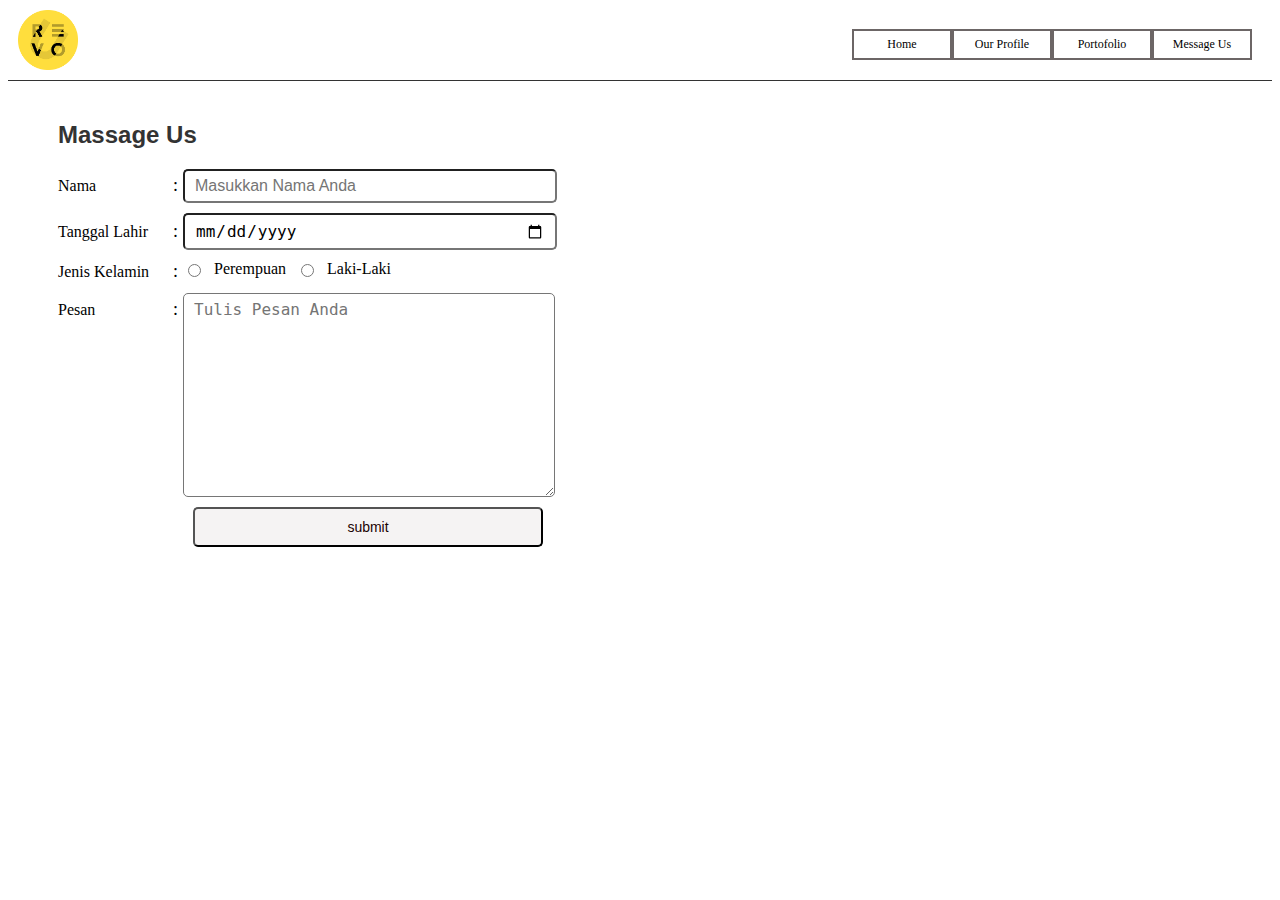
<file: Massage Us/contact.html>
<!DOCTYPE html>
<html lang="en">
<head>
    <meta charset="UTF-8">
    <meta name="viewport" content="width=device-width, initial-scale=1.0">
    <title>contact us</title>
    <link rel="stylesheet" href="../Massage Us\style.css">
</head>

<body>
    <a href="../index.html">
        <img src="../Assets/RevoU Logo.png" alt="RevoU Logo" class="logo">
    </a>
    <nav class="menu">
    <a href="../index.html">Home</a>
    <a href="../Our Profile/Our.html">Our Profile</a>
    <a href="../Portofolio\Port.html">Portofolio</a>
    <a href="../Massage Us/contact.html">Message Us</a>
    </nav>
    <hr class="garis"/>
    <h1 id="C">Massage Us</h1>
    <form>
    <div class="form-row">
        <label for="nama">Nama</label>
        <span>:</span>
        <input type="text" name="nama" id="nama" placeholder="Masukkan Nama Anda"><br/>
    </div>
    <div class="form-row">
        <label for="tanggal lahir">Tanggal Lahir</label>
        <span>:</span>
        <input type="date" name="tanggal lahir" id="tanggal" placeholder="tanggal lahir"><br/>
    </div>
    <div class="form-row">
                    <label>Jenis Kelamin</label>
                    <span>:</span>
        <div class="radio-group">
                    <input type="radio" id="Jenis" value="perempuan" name="Jenis Kelamin">Perempuan
                    <input type="radio" id="Jenis" value="laki-laki" name="Jenis Kelamin">Laki-Laki
                <br/>
            
        </div>
    </div>
    <div class="form-row">
            <label class="pesan">Pesan</label>
            <span>:</span>
                <textarea name="pesan" id="pesan" cols="10" rows="10" placeholder="Tulis Pesan Anda"></textarea><br/>
    </div>

    </div>
    <div class="form-row">
        <input type="submit" value="submit" id="Kirim"/>
    </div>
    </form>
</html>
</file>
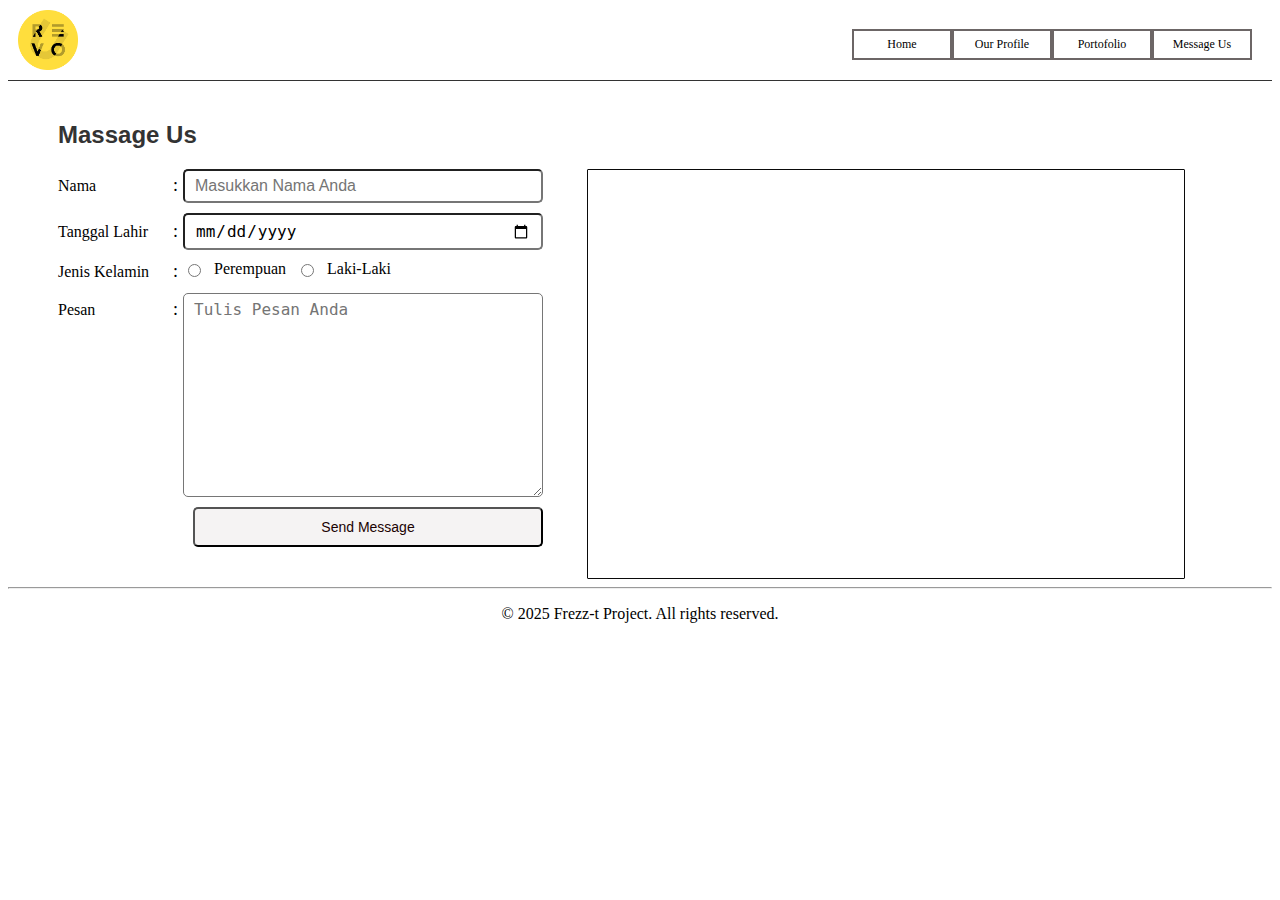
<file: MessageUs/contact.html>
<!DOCTYPE html>
<html lang="en">
<head>
    <meta charset="UTF-8">
    <meta name="viewport" content="width=device-width, initial-scale=1.0">
    <title>contact us</title>
    <link rel="stylesheet" href="../MessageUs\style.css">
</head>

<body>
    <a href="../index.html">
        <img src="../Assets/RevoU Logo.png" alt="RevoU Logo" class="logo">
    </a>
    <nav class="menu">
    <a href="../index.html">Home</a>
    <a href="../Our Profile/Our.html">Our Profile</a>
    <a href="../Portofolio\Port.html">Portofolio</a>
    <a href="../MessageUs/contact.html">Message Us</a>
    </nav>
    <hr class="garis"/>
    <h1 id="C">Massage Us</h1>

    <div class="container">
  <div class="form-section">
        <form>
            <div class="form-row">
                <label for="name-input">Nama</label>
                <span>:</span>
                <input type="text" id="name-input" placeholder="Masukkan Nama Anda"><br/>
            </div>
             <div class="form-row">
                <label for="tanggal">Tanggal Lahir</label>
                <span>:</span>
                <input type="date" name="tanggal lahir" id="tanggal" placeholder="tanggal lahir"><br/>
            </div>
             <div class="form-row">
                    <label>Jenis Kelamin</label>
                    <span>:</span>
                        <div class="radio-group">
                            <input type="radio" id="perempuan" value="Perempuan" name="gender">Perempuan
                            <input type="radio" id="laki-laki" value="Laki-Laki" name="gender">Laki-Laki
                <br/>
            
             </div>
            </div>
            <div class="form-row">
                <label class="pesan">Pesan</label>
                <span>:</span>
                <textarea name="pesan" id="pesan" cols="10" rows="10" placeholder="Tulis Pesan Anda"></textarea><br/>
            </div>
            <div class="form-row">
                 <button type="button" onclick="validateForm();" id="Kirim">Send Message</button>
            </div>
        </form>
        </div>

    <div class="output-section">
        <p id="output"></p>
    </div>
    </div>
</body>
        <hr/>
    <footer class="text-center">
        <p>&copy; 2025 Frezz-t Project. All rights reserved.</p>
    </footer>
    <script src="../Massage Us/script.js"></script>
</html>
</file>
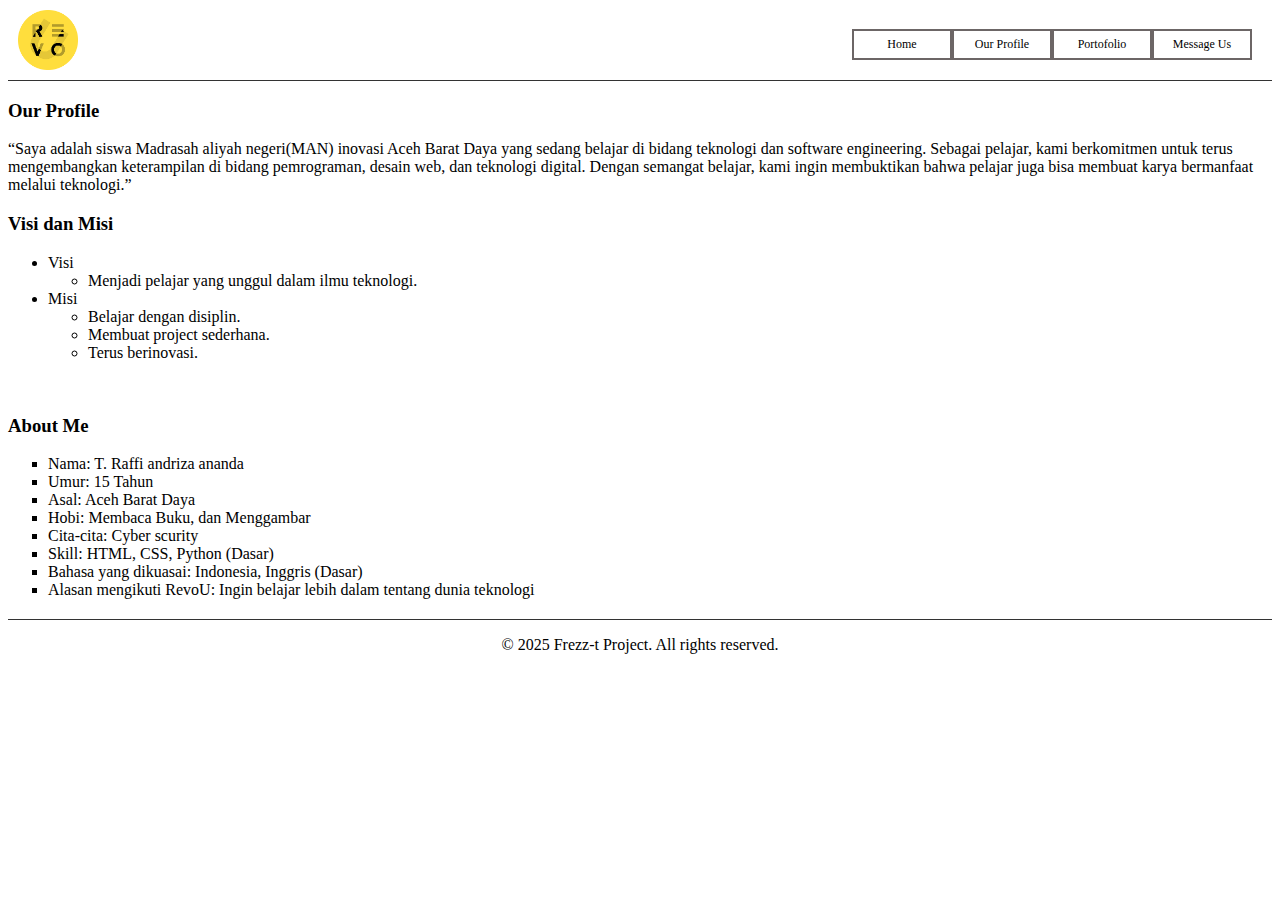
<file: Our Profile/Our.html>
<!DOCTYPE html>
<html lang="en">
<head>
    <meta charset="UTF-8">
    <meta name="viewport" content="width=device-width, initial-scale=1.0">
    <title>Our Profie</title>
    
    <link rel="stylesheet" href="../Our Profile/style.css">
    
</head>
<body>
    <a href="../index.html">
        <img src="../Assets/RevoU Logo.png" alt="RevoU Logo" class="logo">
    </a>
    <nav class="menu">
    <a href="../index.html">Home</a>
    <a href="../Our Profile/Our.html">Our Profile</a>
    <a href="../Portofolio\Port.html">Portofolio</a>
    <a href="../MessageUs/contact.html">Message Us</a>
    </nav>
<hr class="garis"/>
    <h3>Our Profile</h3>
    <p>“Saya adalah siswa Madrasah aliyah negeri(MAN) inovasi Aceh Barat Daya yang sedang belajar di bidang teknologi dan software engineering. Sebagai pelajar, kami berkomitmen untuk terus mengembangkan keterampilan di bidang pemrograman, desain web, dan teknologi digital. Dengan semangat belajar, kami ingin membuktikan bahwa pelajar juga bisa membuat karya bermanfaat melalui teknologi.”</p>
    <h3>Visi dan Misi</h3>
    <ul>
        <li>Visi</li>
            <ul>
                <li>Menjadi pelajar yang unggul dalam ilmu teknologi.</li>
            </ul>
        <li>Misi</li>
            <ul>
                <li>Belajar dengan disiplin.</li>
                <li>Membuat project sederhana.</li>
                <li>Terus berinovasi.</li>
            </ul>
    </ul>   
<br/>
    <h3>About Me</h3>

        <ul type="square">
            <li>Nama: T. Raffi andriza ananda</li>
            <li>Umur: 15 Tahun</li>
            <li>Asal: Aceh Barat Daya</li>
            <li>Hobi: Membaca Buku, dan Menggambar</li>
            <li>Cita-cita: Cyber scurity</li>
            <li>Skill: HTML, CSS, Python (Dasar)</li>
            <li>Bahasa yang dikuasai: Indonesia, Inggris (Dasar)</li>
            <li>Alasan mengikuti RevoU: Ingin belajar lebih dalam tentang dunia teknologi
        </ul>
        <hr class="garis"/>
    <footer class="text-center">
        <p>&copy; 2025 Frezz-t Project. All rights reserved.</p>
    </footer>
</body>
</html>
</file>
<file: Our Profile/style.css>
.logo {
    position: absolute;
    top: 10px;
    width: 60px; /* Atur sesuai kebutuhan */
    z-index: 10;
    margin-bottom : 20px;
    margin-top: 0px;
    margin-right: 6px;
    margin-left: 10px;

}
.garis {
    border: 1px;
    height: 1px;
    background: hsl(0, 0%, 20%);
    margin-top: 20px;
}
#C {
    text-align: auto;
    font-family: 'Arial', sans-serif;
    font-size: 24px;
    color: #333;
    margin-top: 40px;
    margin-bottom: 20px;
    margin-left: 50px;
}

.menu a {
    display: inline-block;
    width: 100px;           /* Ukuran box sama */
    text-align: center;     /* Teks di tengah */
    padding: 6px 0;
    background: #fff;
    color: #000000;
    border: 2px solid #6c6666;
    border-radius: 0;
    text-decoration: none;
    font-size: 12px;
    font-family: inherit;
    transition: background 0.2s, color 0.2s, border 0.2s;
    box-sizing: border-box;
    margin-top: 17px;
    margin-right: 0px;
}

.menu {
    display: flex;
    justify-content: flex-end;
    align-items: center; /* Jarak antar menu sudah diatur di .menu a */
    margin-left: 0px;
    gap: 0px;
    margin-right: 20px; /* Jarak dari tepi kanan */
    margin-top: 12px;
}

.menu a:hover {
    background: #f2f2f2;
    color: #000000;
    border-color: #222;
}

.text-center {
    text-align: center;
    margin-top: 0px;
    margin-bottom: 0px;
}
.garis {
    border: 1px;
    height: 1px;
    background: hsl(0, 0%, 20%);
    margin-top: px;
    margin-bottom: 0px;
}
</file>
